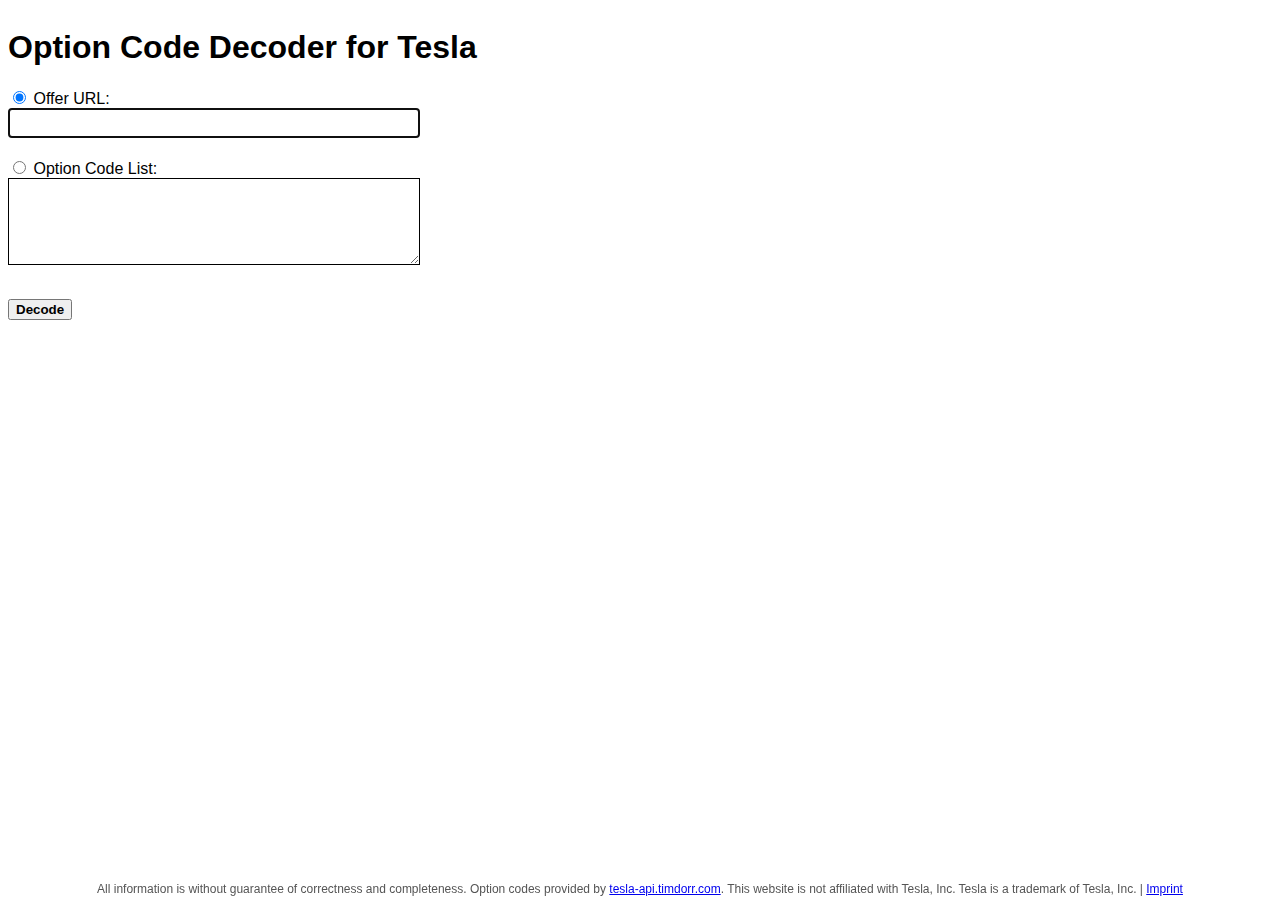
<file: static/index.html>
<!doctype html>
<html lang="en">
    <head>
        <title>Option Code Decoder for Tesla</title>
        <meta charset="utf-8" />
        <meta http-equiv="X-UA-Compatible" content="IE=edge" />
        <meta name="viewport" content="width=device-width, initial-scale=1, shrink-to-fit=no" />
        <link rel="stylesheet" href="./style-v1.css" />
        <meta name="description" content="Decode your Tesla's option codes." />
        <meta property="og:title" content="Option Code Decoder for Tesla" />
        <meta property="og:description" content="Decode your Tesla's option codes and find out what parts your car is made of." />
    </head>
    <body>
        <h1>Option Code Decoder for Tesla</h1>
        <form>
            <div class="form-row">
                <input type="radio" name="mode" value="url" id="mode-url" checked="checked" /> <label for="mode-url">Offer URL:</label>
                <input id="url" name="url" type="url" autofocus="autofocus" required="required" />
            </div>
            <div class="form-row">
                <input type="radio" name="mode" value="codes" id="mode-codes" /> <label for="mode-codes">Option Code List:</label>
                <textarea id="codes" name="codes"></textarea>
            </div>
            <div class="form-row">
                <input type="submit" value="Decode" />
            </div>
        </form>
        <table>
            <thead>
                <tr>
                    <th>Option Code</th>
                    <th>Title</th>
                    <th>Description</th>
                </tr>
            </thead>
            <tbody>
            </tbody>
        </table>
        <p id="footer">
            All information is without guarantee of correctness and completeness. Option codes provided by <a href="https://tesla-api.timdorr.com/vehicle/optioncodes" target="_blank">tesla-api.timdorr.com</a>. This website is not affiliated with Tesla, Inc. Tesla is a trademark of Tesla, Inc. | <a href="https://virtualzone.de/kontakt/" target="_blank">Imprint</a>
        </p>
        <script type="text/javascript" src="./script-v1.js"></script>
        <script>
            var _paq = window._paq = window._paq || [];
            _paq.push(["disableCookies"]);
            _paq.push(['trackPageView']);
            _paq.push(['enableLinkTracking']);
            (function() {
            var u="https://stats.virtualzone.de/";
            _paq.push(['setTrackerUrl', u+'matomo.php']);
            _paq.push(['setSiteId', '4']);
            var d=document, g=d.createElement('script'), s=d.getElementsByTagName('script')[0];
            g.async=true; g.src=u+'matomo.js'; s.parentNode.insertBefore(g,s);
            })();
        </script>
    </body>
</html>
</file>
<file: static/style-v1.css>
body {
    font-family: sans-serif;
    min-height: 100vh;
    display: flex; 
    flex-direction: column; 
}

#footer {
    font-size: 12px;
    color: #555;
    display: block;
    margin-top: auto; 
    text-align: center;
    width: 100%;
    padding-top: 50px;
}

form {
    margin-bottom: 50px;
    max-width: 400px;
}

form input#url,
form textarea#codes {
    width: 100%;
    border: 1px solid black;
    padding: 5px;
    margin-bottom: 10px;
}

form textarea#codes {
    height: 75px;
}

form input[type="submit"] {
    font-weight: bold;
}

form input[type="text"], form input[type="url"], form input[type="button"] {
    display: block;
    font-size: 16px;
}

.form-row {
    margin-bottom: 20px;
}

table {
    border-collapse: collapse;
    display: none;
}

table, th, td {
    border: 1px solid black;
}

th, td {
    padding: 5px;
}
</file>
